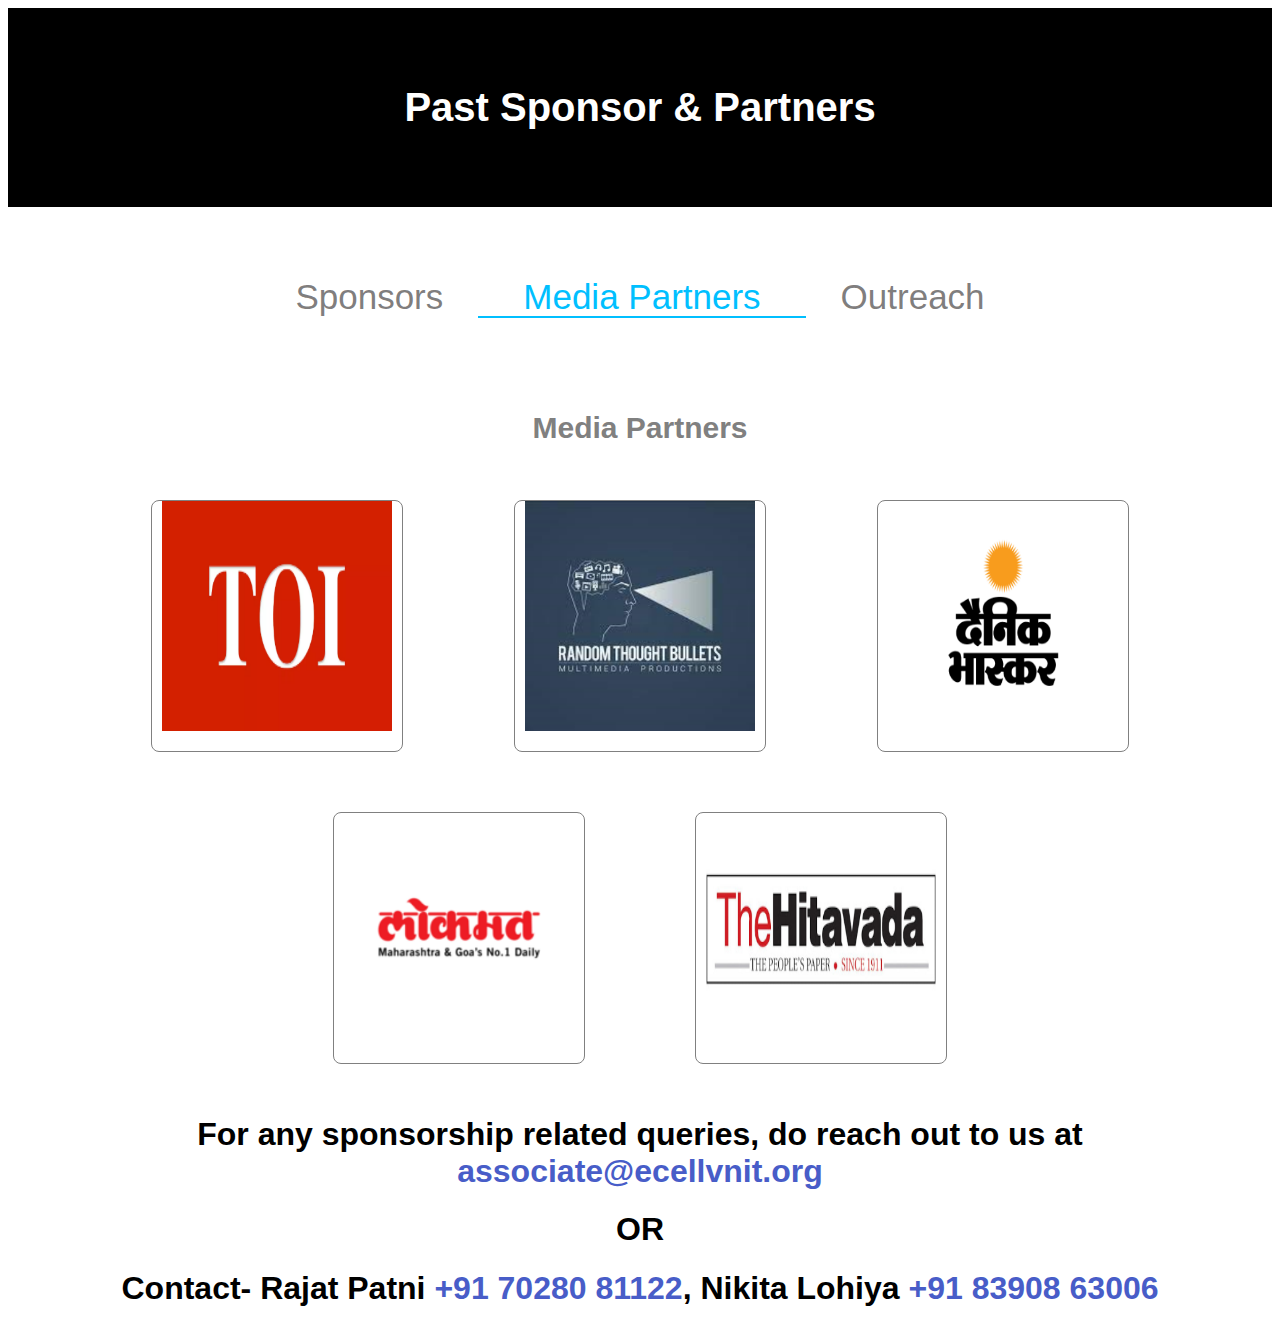
<file: index.html>
<!DOCTYPE html>
<html style="background-color:white;">
<head>
    <title>Sponsor & Partners</title>
    <link rel="stylesheet" href="MediaPartner.css">
</head>
<body>
    <header>
        <h1 style="text-align: center;" >Past Sponsor & Partners
        </h1>
    </header>
    <div class="navb">
        <h2><a href="Sponsors.html" class="n_item">Sponsors</a></h2>
        <h2><a href="MediaPartners.html" class="n_item_active">Media Partners</a></h2>
        <h2><a href="Outreach.html" class="n_item">Outreach</a></h2>
    </div>
    <main>
        <section>
         <h2>Media Partners</h2>
          <div class="row">
           <div class="column">
            <div class="single">
             <img src="website pictures/toi.png" alt="Times Of India" width="230px" height="230px">
            </div>
           </div>
           <div class="column">
            <div class="single">
             <img src="website pictures/random.png" alt="random" width="230px" height="230px">
            </div>
           </div> 
           <div class="column">
            <div class="single">
             <img src="website pictures/db.png" alt="Dainik Bhaskar" width="230px" height="230px">
            </div>
           </div>
          </div>

          <div class="row">
            <div class="column">
            <div class="single">
              <img src="website pictures/lokmat.png" alt="Lokmat"  width="230px" height="230px">
            </div>
            </div>
            <div class="column">
            <div class="single">
              <img src="website pictures/hitvada.png" alt="The Hitavada"  width="230px" height="230px">
            </div>
            </div>
          </div>
        </section>
        <h1>For any sponsorship related queries, do reach out to us at <div class="special">associate@ecellvnit.org</div> </h1>
        <h1>OR</h1>
        <h1>Contact- Rajat Patni <a href="#" class="special" style="text-decoration:none ;">+91 70280 81122</a>, Nikita Lohiya<a href="#" class="special" style="text-decoration:none ;"> +91 83908 63006</a></p>   
      </main>
</body>
</html>
</file>
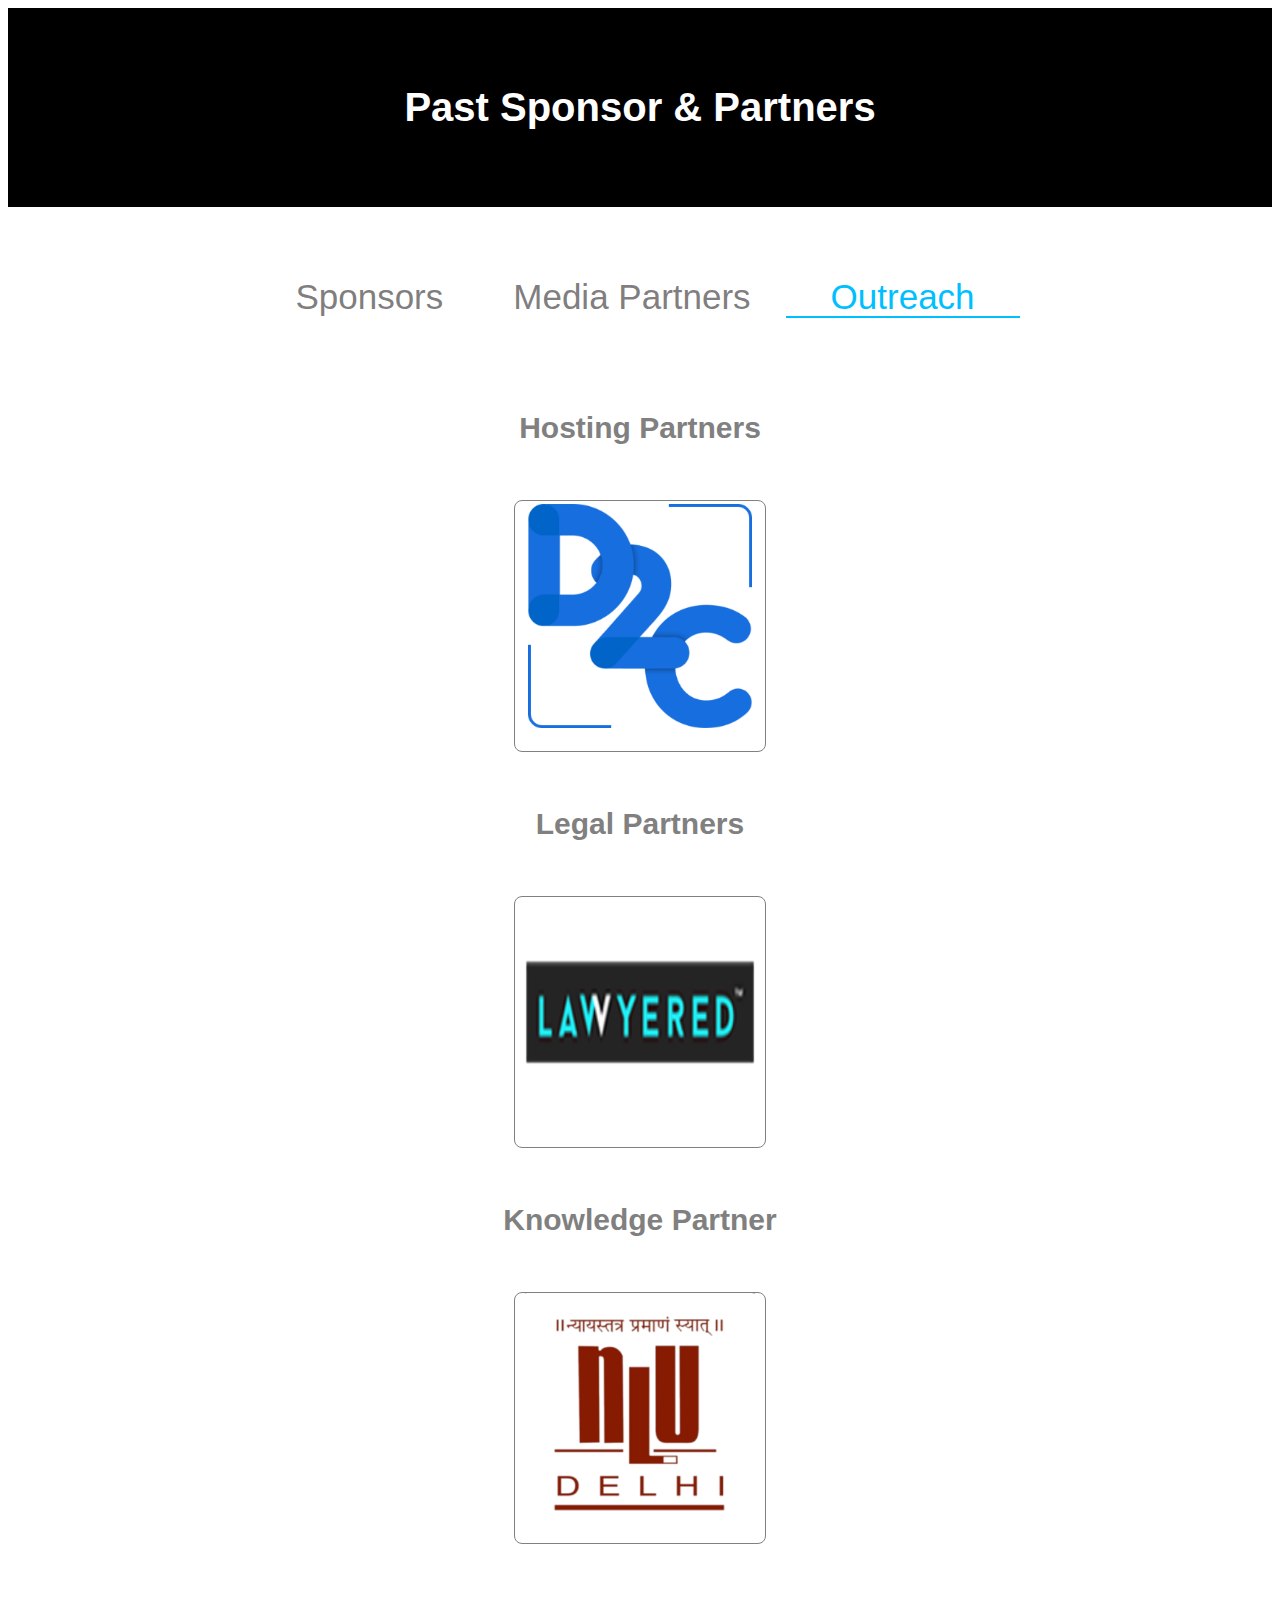
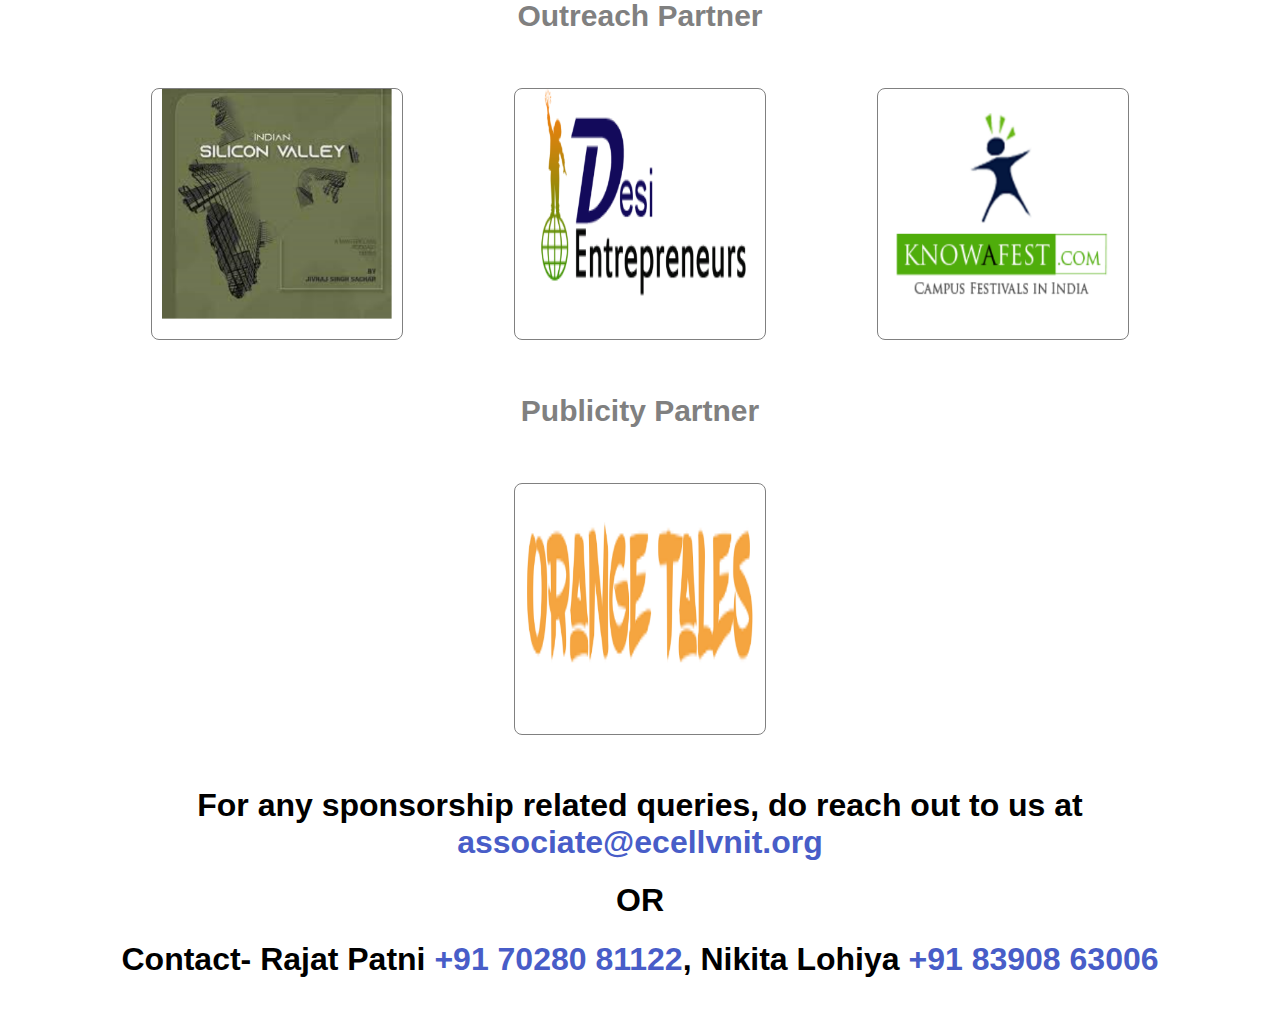
<file: Outreach.html>
<!DOCTYPE html>
<html style="background-color:white;">
<head>
    <title>Sponsor & Partners</title>
    <link rel="stylesheet" href="MediaPartner.css">
</head>
<body>
    <header>
        <h1 style="text-align: center;" >Past Sponsor & Partners
        </h1>
    </header>
    <div class="navb">
        <h2><a href="Sponsors.html" class="n_item">Sponsors</a></h2>
        <h2><a href="MediaPartners.html" class="n_item">Media Partners</a></h2>
        <h2><a href="Outreach.html" class="n_item_active">Outreach</a></h2>
    </div>
    <main>
        <section>
         <h2>Hosting Partners</h2>
          <div class="row">
            <div class="column">
              <div class="single">
                <img src="website pictures/d2c.png" alt="D2C"  width="230px" height="230px">
              </div>
            </div>
          </div>
        </section>
        <section>
            <h2>Legal Partners</h2>
            <div class="row">
                <div class="column">
                  <div class="single">
                    <img src="website pictures/law.png" alt="Lawyered"  width="230px" height="230px">
                  </div>
                </div>
              </div>
        </section>
        <section>
            <h2>Knowledge Partner</h2>
            <div class="row">
                <div class="column">
                  <div class="single">
                    <img src="website pictures/nlu.png" alt="NLU Delhi"  width="230px" height="230px">
                  </div>
                </div>
              </div>
        </section>
        <section>
            <h2>Outreach Partner</h2>
            <div class="row">
                <div class="column">
                    <div class="single">
                      <img src="website pictures/silicon_valley.png" alt="Silicon Valley" width="230px" height="230px">
                    </div>
                </div>
                <div class="column">
                    <div class="single">
                      <img src="website pictures/desi_enterpreneurs.png" alt="Desi Enterpreneurs" width="230px" height="230px">
                    </div>
                </div> 
                <div class="column">
                    <div class="single">
                      <img src="website pictures/knowafest.png" alt="Knowafest" width="230px" height="230px">
                    </div>
                </div>
              </div>
        </section>
        <section>
            <h2>Publicity Partner</h2>
            <div class="row">
                <div class="column">
                  <div class="single">
                    <img src="website pictures/orange_tales.png" alt="Orange Tales"  width="230px" height="230px">
                  </div>
                </div>
              </div>
        </section>
        <h1>For any sponsorship related queries, do reach out to us at <div class="special">associate@ecellvnit.org</div> </h1>
        <h1>OR</h1>
        <h1>Contact- Rajat Patni <a href="#" class="special" style="text-decoration:none ;">+91 70280 81122</a>, Nikita Lohiya<a href="#" class="special" style="text-decoration:none ;"> +91 83908 63006</a></p>   
      </main>
</body>
</html>
</file>
<file: MediaPartner.css>
* {
   font-family: 'Segoe UI', Tahoma, Geneva, Verdana, sans-serif;
}

header {
    padding: 50px;
    background-color:black;
}

header h1 {
    text-align: center;
    font-size: 40px;
    color: white;
}

h1 {
    font-size:xx-large;
    font-style: normal;
    color: black;
}

.navb{
    display: flex;
    flex-direction: row;
    justify-content: center;
    text-align: center;
    padding: 50px;
}

.n_item{
     padding: 35px;
     font-size:35px;
     font-weight:normal;
     color: rgba(110, 108, 108, 0.874);
     text-decoration: none;
}

.n_item_active{
    padding-left: 45px;
    padding-right: 45px;
    color: deepskyblue;
    text-decoration: none;
    font-size:35px;
    font-weight:normal;
    border-bottom: 2px solid deepskyblue;
}

main {
    color: gray;
    font-size: 20px;
    text-align: center;
}

.single{
    border-radius: 8px;
    height: 250px;
    width: 250px;
    border-style: solid;
    border-width: 1px;
}

.column {
    width: 28%;
    display: flex;
    padding:  10px;
    display: flex;
    flex-direction: row;
    justify-content: center;
}

.row {
    display: flex;
    justify-content: center;
    padding: 20px;
}



.special{
     color: rgb(72, 93, 200);
}
</file>
